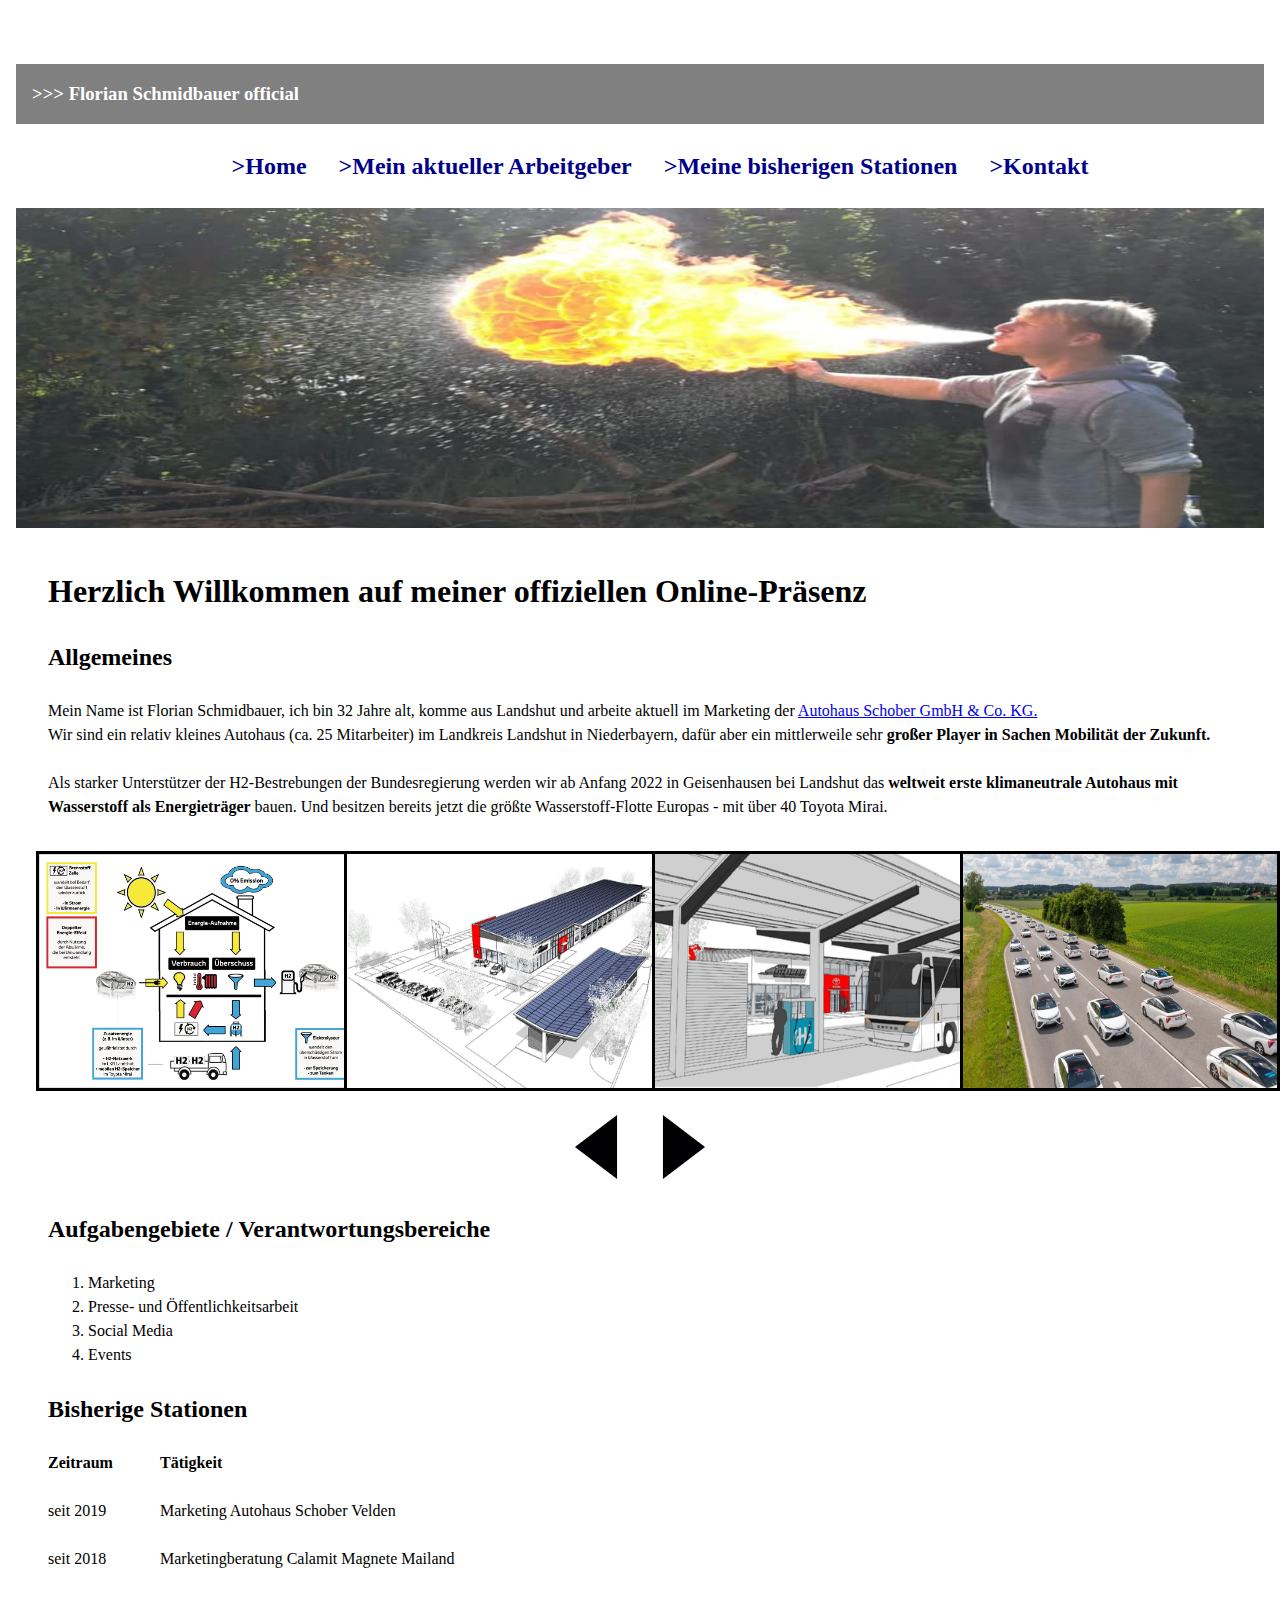
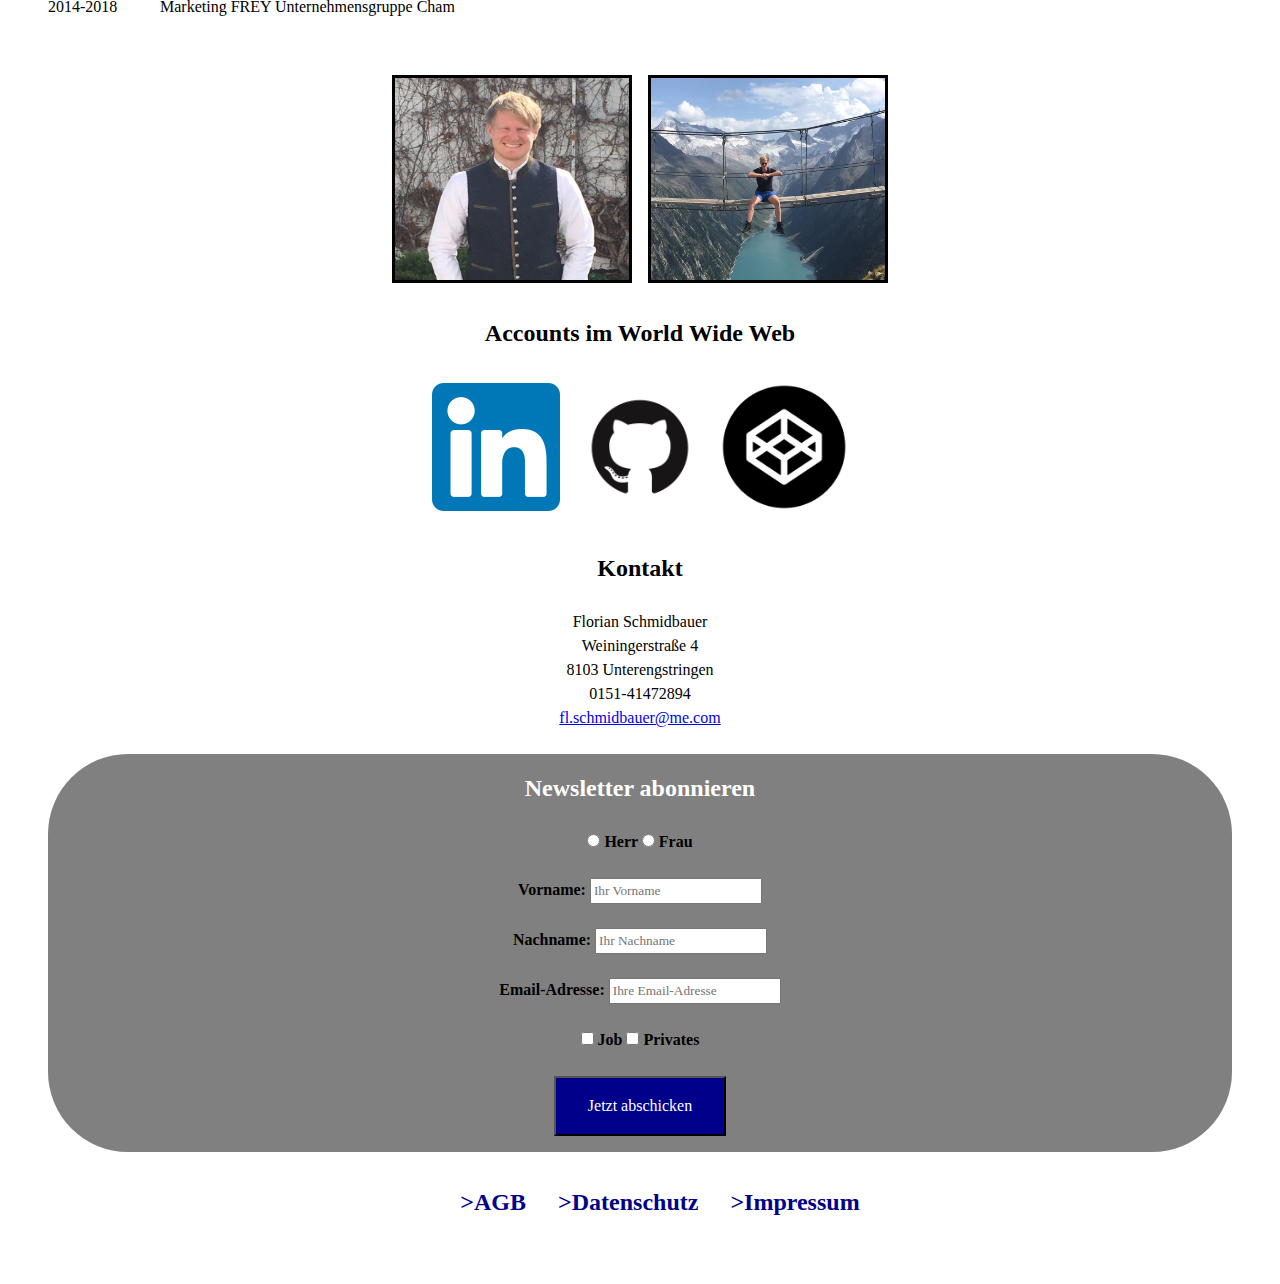
<file: index.html>
<!DOCTYPE html>
<html lang="en">

<head>
    <meta charset="UTF-8">
    <meta http-equiv="X-UA-Compatible" content="IE=edge">
    <meta name="viewport" content="width=device-width, initial-scale=1.0">
    <link href="style.css" rel="stylesheet">
    <title>Florian Schmidbauer official</title>
</head>

<body>
    <header>
        <br>
        <br>        
        <h3 class="logo">>>> Florian Schmidbauer official</h3>
        <br>
        <nav>
            <ul class="nav">
                <li><a class="nav-element" href="index.html">>Home</a></li>
                <li><a class="nav-element" href="https://www.auto-schober.de" target="_blank">>Mein aktueller Arbeitgeber</a></li>
                <li><a class="nav-element" href="#stationen">>Meine bisherigen Stationen</a></li>
                <li><a class="nav-element" href="#contact">>Kontakt</a></li>
            </ul>
        </nav>
        <br>
            <img class="titelbild" src="schmidbauer-titelbild.jpg" alt="Florian Schmidbauer beim Feuerspucken">
    </header>
    <main>
        <h1>Herzlich Willkommen auf meiner offiziellen Online-Präsenz</h1> 
        <br>
        <article>
            <h2>Allgemeines</h2>
            <br>
            <p>Mein Name ist Florian Schmidbauer, ich bin 32 Jahre alt, komme aus Landshut und arbeite aktuell im Marketing der <a href="https://www.auto-schober.de" target="_blank">Autohaus Schober GmbH & Co. KG.</a><br>
            Wir sind ein relativ kleines Autohaus (ca. 25 Mitarbeiter) im Landkreis Landshut in Niederbayern, dafür aber ein mittlerweile
            sehr <strong>großer Player in Sachen Mobilität der Zukunft.</strong></p>
            <br>
            </p>Als starker Unterstützer der H2-Bestrebungen der Bundesregierung werden wir ab Anfang 2022 in Geisenhausen bei Landshut das <strong>weltweit erste klimaneutrale Autohaus mit Wasserstoff als 
            Energieträger</strong> bauen. Und besitzen bereits jetzt die größte Wasserstoff-Flotte Europas - mit über 40 Toyota Mirai.</p>
        </article>
        <br>
        <section class="gallery-schober">
            <img class="pics-gallery-schober" src="autohaus-3.jpg" alt="Energiekonzept des Autohaus Schober-Neubaus">
            <img class="pics-gallery-schober" src="autohaus-1.jpg" alt="Totalaufnahme des Autohaus Schober, Grafik">
            <img class="pics-gallery-schober" src="autohaus-2.jpg" alt="Nahaufnahme des Autohaus Schober-Neubaus, Grafik">
            <img class="pics-gallery-schober" src="h2flotte-1.jpg" alt="Wasserstoffflotte des Autohaus Schober">
            <img class="richtungspfeil-links" src="dreieck-links.png" alt="Pfeil nach links">
            <img class="richtungspfeil-rechts" src="dreieck-links.png" alt="Pfeil nach rechts">
        </section>
        <br>
        <article>
            <h2>Aufgabengebiete / Verantwortungsbereiche</h2>
            <br>
            <ol>
                <li>Marketing</li>
                <li>Presse- und Öffentlichkeitsarbeit</li>
                <li>Social Media</li>
                <li>Events</li>
            </ol>
        </article>
        <br>
        <article id="stationen">
            <h2>Bisherige Stationen</h2>
            <br>
            <div class=stationen-tabelle>
                <p class="zeitraum-headline">Zeitraum</p>
                <p class="zeitraum-station-eins">seit 2019</p>
                <p class="zeitraum-station-zwei">seit 2018</p>
                <p class="zeitraum-station-drei">2014-2018</p>
                <p class="taetigkeit-headline">Tätigkeit</p>
                <p class="taetigkeit-station-eins">Marketing Autohaus Schober Velden</p>
                <p class="taetigkeit-station-zwei">Marketingberatung Calamit Magnete Mailand</p>
                <p class="taetigkeit-station-drei">Marketing FREY Unternehmensgruppe Cham</p>
            </div>
        </article>
        <br>
        <section class="gallery-privat">
            <img class="pics-gallery-privat" src="schmidbauer-tracht.jpg" alt="Florian Schmidbauer in Tracht in einem Garten">
            <img class="pics-gallery-privat" src="schmidbauer-wandern.jpg" alt="Florian Schmidbauer beim Wandern auf einer Hängebrücke">
        </section>
        <br>
        <article class="accounts">
            <h2>Accounts im World Wide Web</h2>
            <br>
            <div class="gallery-logos">
            <a href="https://de.linkedin.com/in/florian-schmidbauer-54332299" target="_blank"><img class="pics-gallery-logos" src="logo-linkedin.png" alt="Logo Linkedin">
            </a>
            <a href="https://github.com/FSchmidbauer/personal-website" target="_blank"><img class="pics-gallery-logos" src="logo-github.png" alt="Logo Github">
            </a>
            <a href="https://codepen.io/elflocogrande/pen/bGBEvMe" target="_blank"><img class="pics-gallery-logos" src="logo-codepen.png" alt="Logo Codepen">
            </a>
            </div>
        </article>
        <br>
        <article id="contact">
            <h2>Kontakt</h2>
            <br>
            <p>Florian Schmidbauer <br>
            Weiningerstraße 4 <br>
            8103 Unterengstringen <br>
            0151-41472894 <br>
            <a href="mailto:fl.schmidbauer@me.com">fl.schmidbauer@me.com
            </a>
        </article>
        <br>
        <article class="newsletter">
            <h2 class="newsletter-headline">Newsletter abonnieren</h2>
            <br>
            <form action="newsletter.php">
                <div>
                    <input type="radio" value="male" name="gender"> Herr
                    <input type="radio" value="female" name="gender"> Frau
                </div>
                <br>
                <div>
                    <label for="firstname">Vorname:</label>
                    <input type="text" id="firstname" name="firstname" placeholder="Ihr Vorname" requested>
                </div>
                <br>
                <div>
                    <label for="lastname">Nachname:</label>
                    <input type="text" id="lastname" name="lastname" placeholder="Ihr Nachname" requested>
                </div>
                <br>
                <div>
                    <label for="email">Email-Adresse:</label>
                    <input type="email" id="email" name="email" placeholder="Ihre Email-Adresse" requested>
                </div>
                <br>
                <div>
                    <input type="checkbox" option="jobnews" id="jobnews" value="jobnews" name="jobnews">
                    <label for="jobnews">Job</label>
                    <input type="checkbox" option="privatenews" id="privatenews" value="privatenews" name="privatenews">
                    <label for="privatenews">Privates</label>
                </div>
                <br>
                <div>
                    <button class="button-newsletter" type="submit">Jetzt abschicken</button>
                </div>
            </form>
        </article>
    </main>
    <footer>
        <nav>
            <ul class="footernav">
                <li><a class="footernav-element" href="agb.html">>AGB</a></li>
                <li><a class="footernav-element" href="https://www.auto-schober.de/datenschutz" target="_blank">>Datenschutz</a></li>
                <li><a class="footernav-element" href="impressum.html">>Impressum</a></li>
            </ul>
        </nav>
    </footer>
    <br>
    <br>
</body>

</html>
</file>
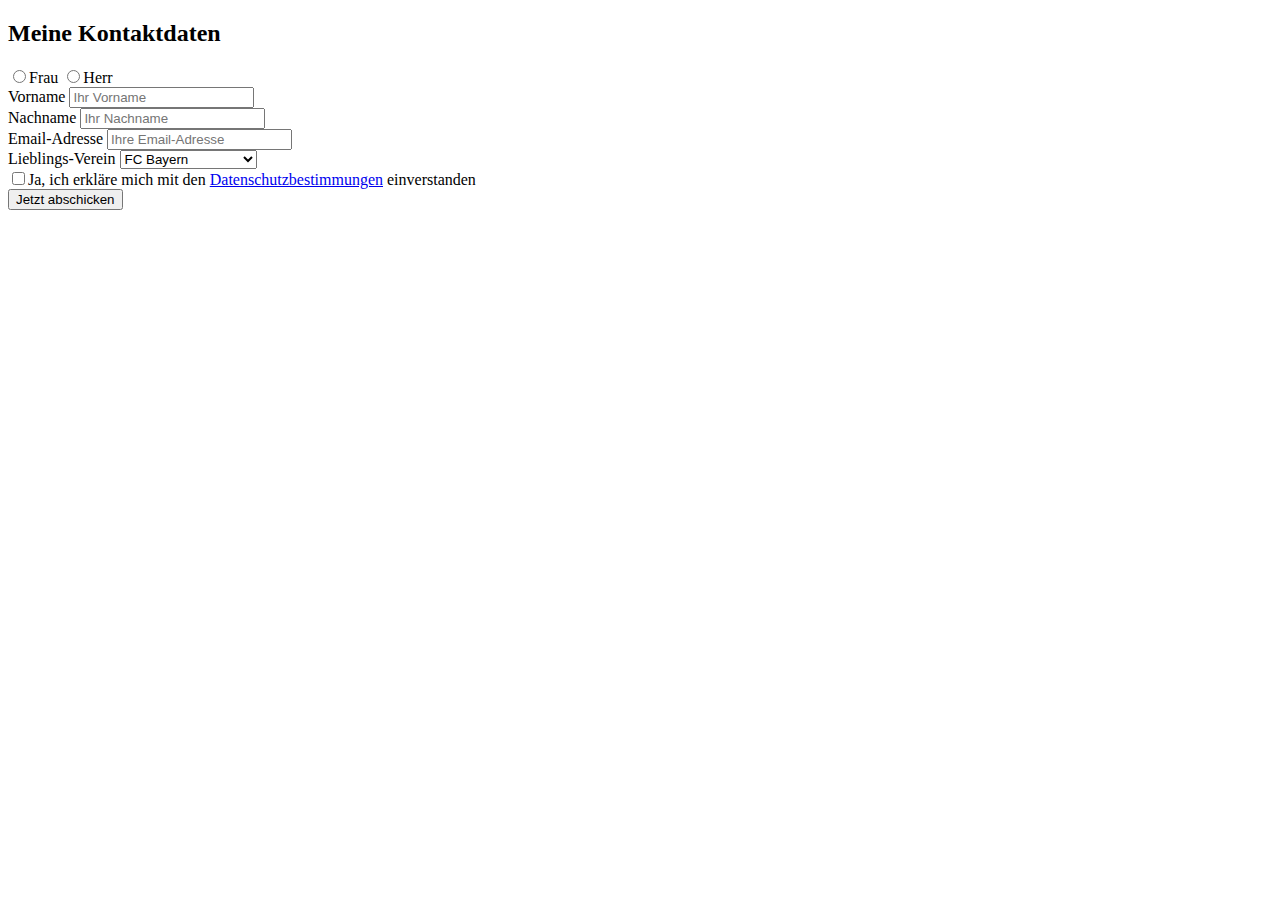
<file: contact.html>
<!DOCTYPE html>
<html lang="en">
<head>
    <meta charset="UTF-8">
    <meta http-equiv="X-UA-Compatible" content="IE=edge">
    <meta name="viewport" content="width=device-width, initial-scale=1.0">
    <title>Contact Us!</title>
</head>
<body>
    <h2>Meine Kontaktdaten</h2>
    <form action="contact.php">
        <div>
            <label for="gender"></label>
            <input type="radio" id="gender" value="gender" name="gender"/>Frau
            <input type="radio" id="gender" value="gender" name="gender"/>Herr
            </div>
        <div>
        <label for="firstname">Vorname</label>
        <input type="text" id="firstname" name="firstname" placeholder="Ihr Vorname"/>
        </div>
        <div>
        <label for="lastname">Nachname</label>
        <input type="text" id="lastname" name="lastname" placeholder="Ihr Nachname" required/>
        </div>
        <div>
        <label for="email">Email-Adresse</label>
        <input type="email" id="email" name="email" placeholder="Ihre Email-Adresse" required>
        </div>
        <div>
        <label for="favourite-team">Lieblings-Verein</label> 
        <select name="favourite-team" id="favourite-team">
            <option value="fcbayern">FC Bayern</option>
            <option value="borussiadortmund">Borussia Dortmund</option>
            <option value="werderbremen">Werder Bremen</option>
        </select>
        </div>
        <div>
            <label for="privacy"></label>
            <input type="checkbox" id="privacy" value="privacy" name="privacy"/>Ja, ich erkläre mich mit den <a href="www.auto-schober.de/datenschutz">Datenschutzbestimmungen</a> einverstanden
            </div>
        <div>
        <div>
        <button type="submit">Jetzt abschicken</button>
        </div>
    </form>
</body>
</html>
</file>
<file: style.css>
* {
  box-sizing: border-box;
  line-height: 1.5;
  font-family: Verdana;
  margin: 0;
  width: 1fr;
}

body {
  background-color: lightgray groove;
  padding: 1rem;
}

main {
  padding: 2rem;
}

.logo {
  background-color: gray;
  color: white;
  padding: 1rem 1rem;
}

.nav {
  list-style: none;
  display: flex;
  flex-wrap: wrap;
  justify-content: center;
  align-content: center;
  width: 100%;
}

.nav-element {
  font-size: 1.5rem;
  font-weight: bold;
  color: darkblue;
  text-decoration: none;
  margin: 0 1rem;
}

.titelbild {
  width: 100%;
  height: 20rem;
}

.intro {
  display: flex;
  align-content: center;
  align-items: center;
  width: 60rem;
  padding: 3rem;
  border: 0.5rem lightgray dashed;
}

.gallery-schober {
  display: grid;
  grid-template-columns: repeat(4, minmax(300px, 500px));
  gap: 0.5rem;
  justify-content: center;
  width: 100%;
}

.pics-gallery-schober {
  height: 15rem;
  width: 20rem;
  margin: 0.5rem;
  border: 0.2rem black solid;
}

.richtungspfeil-links {
  grid-column: 2;
  grid-row: 2;
  height: 4rem;
  margin: 0.5rem;
  justify-self: end;
}

.richtungspfeil-rechts {
  grid-column: 3;
  grid-row: 2;
  height: 4rem;
  margin: 0.5rem;
  transform: scaleX(-1);
}

.gallery-logos {
  display: flex;
  justify-content: center;
}

.pics-gallery-logos {
  height: 8rem;
  width: 8rem;
  margin: 0.5rem;
}

.gallery-privat {
  display: flex;
  justify-content: center;
  align-content: center;
}

.pics-gallery-privat {
  height: 13rem;
  width: 15rem;
  margin: 0.5rem;
  border: 0.2rem black solid;
}

.accounts {
  text-align: center;
  margin: 0 auto;
}

#contact {
  text-align: center;
  margin: 0 auto;
}

.footernav {
  list-style: none;
  display: flex;
  flex-wrap: wrap;
  justify-content: center;
  align-content: center;
  width: 100%;
}

.footernav-element {
  font-size: 1.5rem;
  font-weight: bold;
  color: darkblue;
  text-decoration: none;
  margin: 0 1rem;
}

.newsletter {
  border: 1 solid blue;
  border-radius: 5rem;
  background-color: gray;
  text-align: center;
  flex-wrap: wrap;
  margin: 0 auto;
  padding: 1rem 0;
  font-weight: bold;
  width: 1fr;
}

.newsletter-headline {
  color: white;
}

.button-newsletter {
  background-color: darkblue;
  color: white;
  font-size: 1rem;
  padding: 1rem 2rem;
}

.stationen-tabelle {
  display: grid;
  grid-template-columns: 7rem 25rem;
  grid-template-rows: 3rem repeat(3, 3rem);
}

.zeitraum-headline {
  font-weight: bold;
  grid-column: 1;
  grid-row: 1;
}

.zeitraum-station-eins {
  grid-column: 1;
  grid-row: 2;
}

.zeitraum-station-zwei {
  grid-column: 1;
  grid-row: 3;
}

.zeitraum-station-drei {
  grid-column: 1;
  grid-row: 4;
}

.taetigkeit-headline {
  font-weight: bold;
  grid-column: 2;
  grid-row: 1;
}

.taetigkeit-station-eins {
  grid-column: 2;
  grid-row: 2;
}

.taetigkeit-station-zwei {
  grid-column: 2;
  grid-row: 3;
}

.taetigkeit-station-drei {
  grid-column: 2;
  grid-row: 4;
}
</file>
